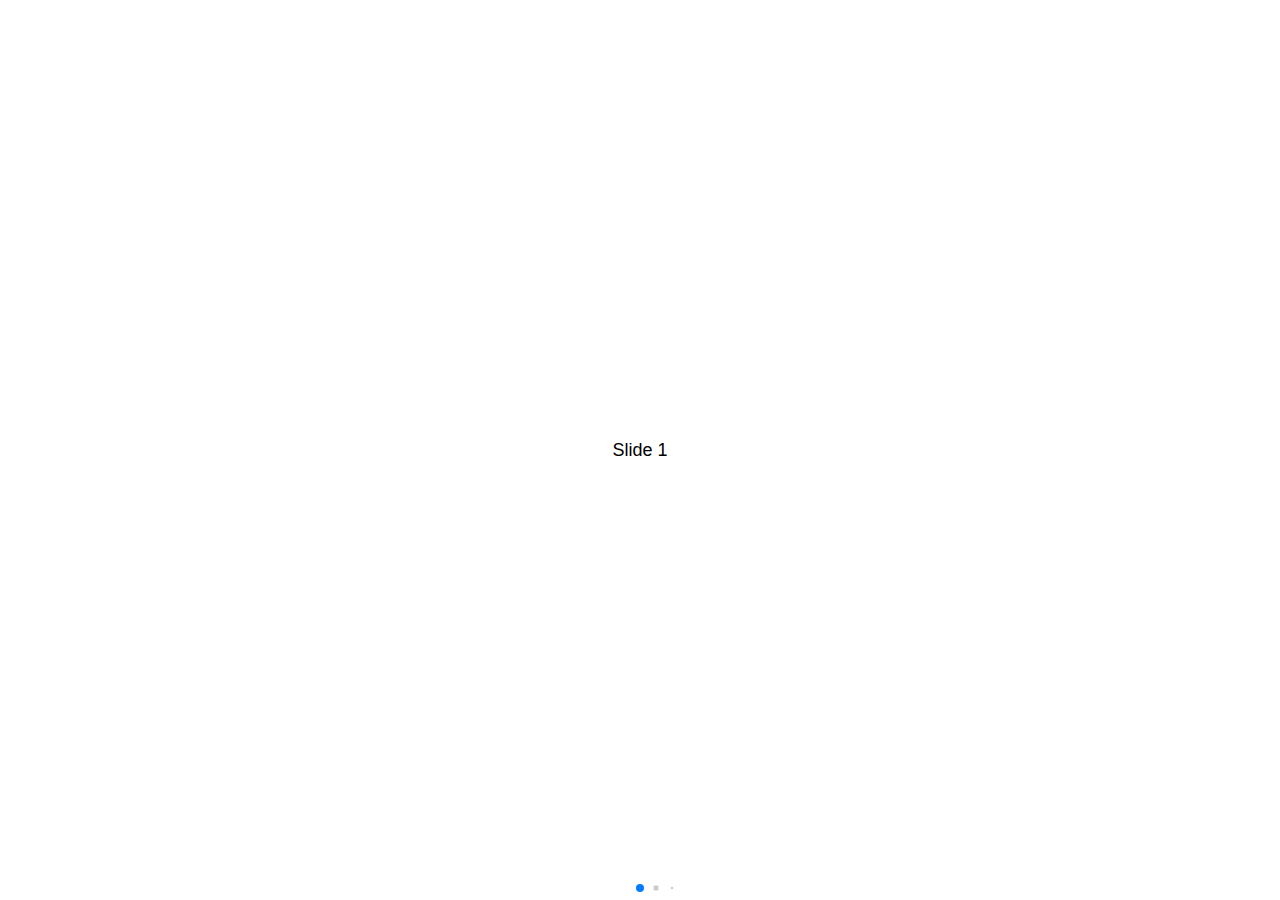
<file: saurabh/testi.html>
<!DOCTYPE html>
<html lang="en">
  <head>
    <meta charset="utf-8" />
    <title>Swiper demo</title>
    <meta name="viewport" content="width=device-width, initial-scale=1.0" />

    <!-- Link Swiper's CSS -->
    <link
      rel="stylesheet"
      href="https://cdn.jsdelivr.net/npm/swiper@10/swiper-bundle.min.css"
    />

    <!-- Demo styles -->
    <style>
      html,
      body {
        position: relative;
        height: 100%;
      }

      body {
        background: #eee;
        font-family: Helvetica Neue, Helvetica, Arial, sans-serif;
        font-size: 14px;
        color: #000;
        margin: 0;
        padding: 0;
      }

      .swiper {
        width: 100%;
        height: 100%;
      }

      .swiper-slide {
        text-align: center;
        font-size: 18px;
        background: #fff;
        display: flex;
        justify-content: center;
        align-items: center;
      }

      .swiper-slide img {
        display: block;
        width: 100%;
        height: 100%;
        object-fit: cover;
      }
      .swiper-pagination {
        cursor: pointer;
      }
    </style>
  </head>

  <body>
    <!-- Swiper -->
    <div class="swiper mySwiper">
      <div class="swiper-wrapper">
        <div class="swiper-slide">Slide 1</div>
        <div class="swiper-slide">Slide 2</div>
        <div class="swiper-slide">Slide 3</div>
        <div class="swiper-slide">Slide 4</div>
        <div class="swiper-slide">Slide 5</div>
        <div class="swiper-slide">Slide 6</div>
        <div class="swiper-slide">Slide 7</div>
        <div class="swiper-slide">Slide 8</div>
        <div class="swiper-slide">Slide 9</div>
      </div>
      <div class="swiper-pagination"></div>
    </div>

    <!-- Swiper JS -->
    <script src="https://cdn.jsdelivr.net/npm/swiper@10/swiper-bundle.min.js"></script>

    <!-- Initialize Swiper -->
    <script>
      var swiper = new Swiper(".mySwiper", {
        slidesPerview: 1,
        autoPlay: {
          delay: 2500,
        },
        pagination: {
          el: ".swiper-pagination",
          dynamicBullets: true,
        },
      });
    </script>
  </body>
</html>
</file>
